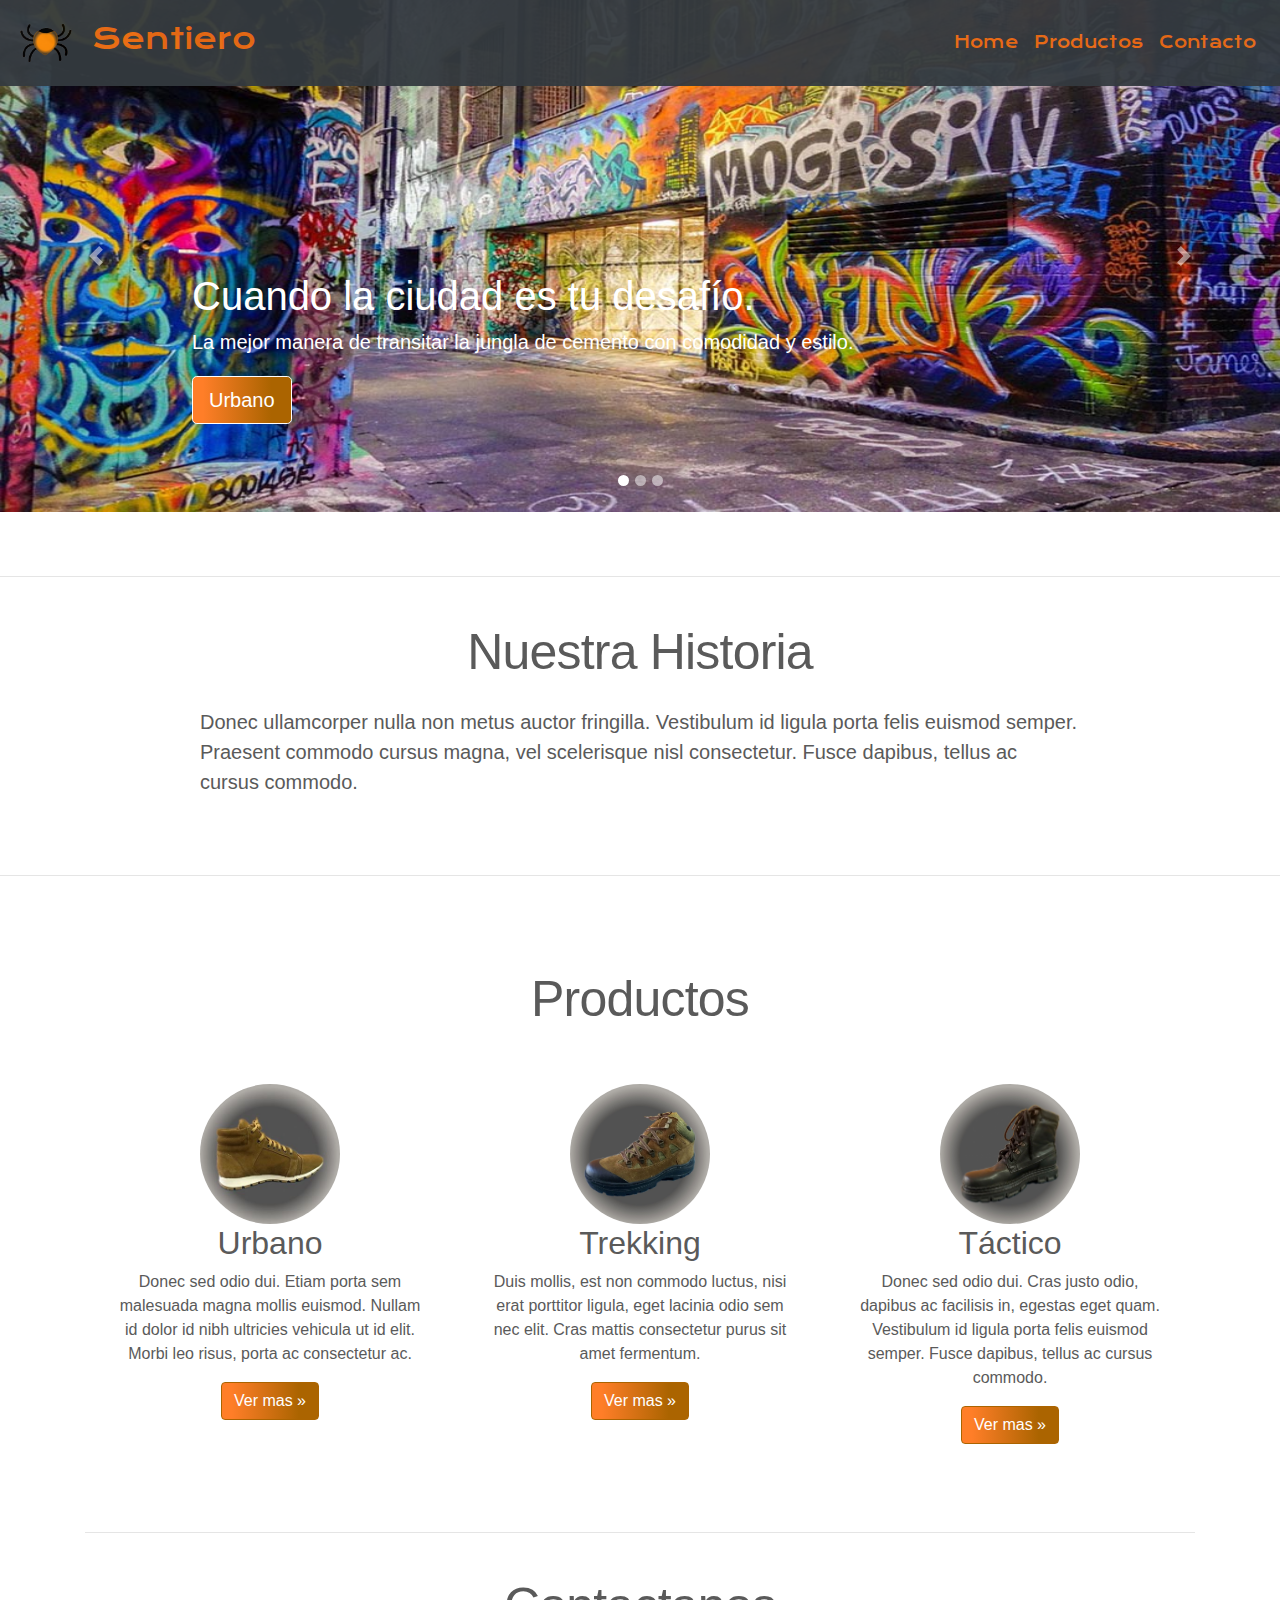
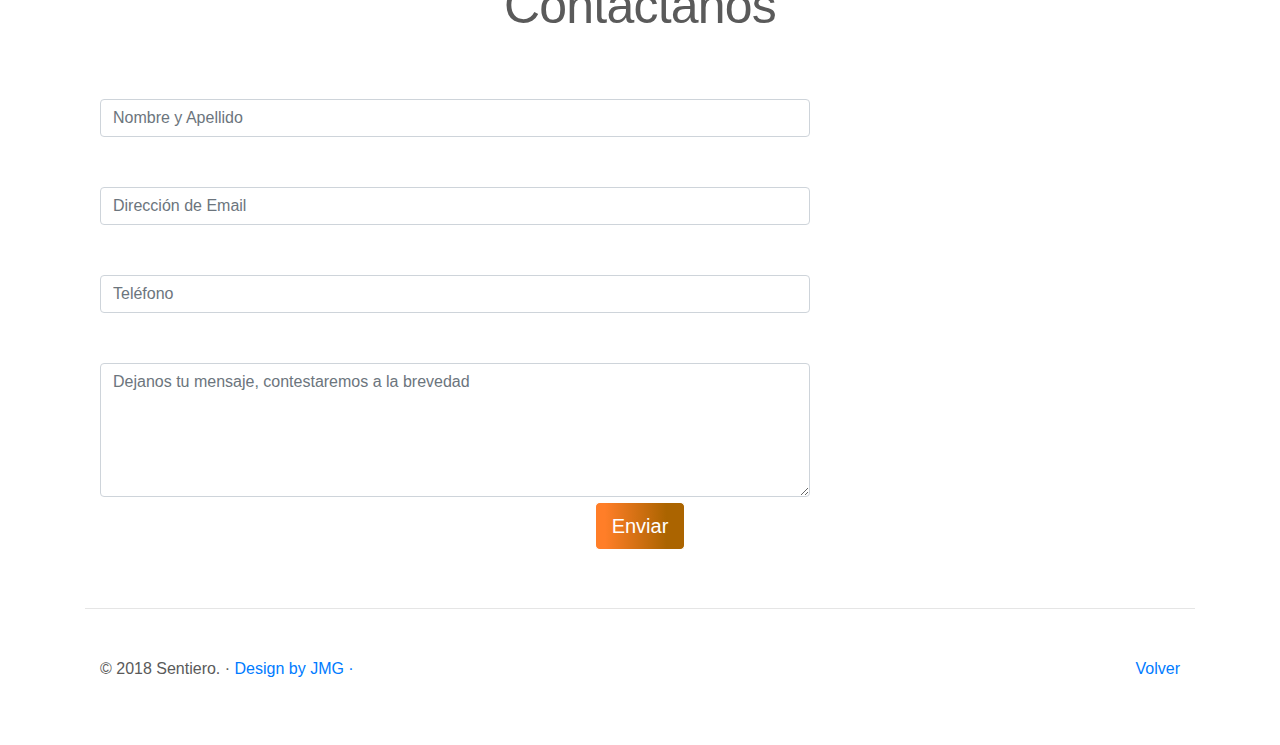
<file: index.html>
<!doctype html>
<html lang="en">
  <head>
    <meta charset="utf-8">
    <meta name="viewport" content="width=device-width, initial-scale=1, shrink-to-fit=no">
    

    <title>Sentiero</title>

    <!-- Bootstrap core CSS -->
    <link rel="stylesheet" href="https://maxcdn.bootstrapcdn.com/bootstrap/4.0.0/css/bootstrap.min.css" integrity="sha384-Gn5384xqQ1aoWXA+058RXPxPg6fy4IWvTNh0E263XmFcJlSAwiGgFAW/dAiS6JXm" crossorigin="anonymous">

    <!-- Custom styles for this template -->
    <link href="css/carousel.css" rel="stylesheet">
    <link rel="stylesheet" href="css/style.css">
    <link href="https://fonts.googleapis.com/css?family=Krona+One" rel="stylesheet">
    
  </head>
  <body>
    
    <header>
      <nav class="navbar navbar-expand-md navbar-dark fixed-top bg-dark">
        <a class="navbar-brand" href="#"><img src="imagenes/logo.png" alt=""></a>
        <h1>Sentiero</h1>
        <button class="navbar-toggler" type="button" data-toggle="collapse" data-target="#navbarCollapse" aria-controls="navbarCollapse" aria-expanded="false" aria-label="Toggle navigation">
          <span class="navbar-toggler-icon"></span>
        </button>
        <div class="collapse navbar-collapse" id="navbarCollapse">
          <ul class="navbar-nav mr-auto">
            <li class="nav-item active">
              <a class="nav-link" href="#">Home <span class="sr-only">(current)</span></a>
            </li>
            <li class="nav-item">
              <a class="nav-link" href="#urbano">Productos</a>
            </li>
            <li class="nav-item">
              <a class="nav-link" href="#contacto">Contacto</a>
            </li>
            <!--<li class="nav-item">
              <a class="nav-link disabled" href="#">Disabled</a>
            </li>-->
          </ul>
          <!--<form class="form-inline mt-2 mt-md-0">
            <input class="form-control mr-sm-2" type="text" placeholder="Search" aria-label="Search">
            <button class="btn btn-outline-success my-2 my-sm-0" type="submit">Search</button>
          </form>-->
        </div>
      </nav>
    </header>

    <main role="main">

      <div id="myCarousel" class="carousel slide" data-ride="carousel">
        
        <ol class="carousel-indicators">
          <li data-target="#myCarousel" data-slide-to="0" class="active"></li>
          <li data-target="#myCarousel" data-slide-to="1"></li>
          <li data-target="#myCarousel" data-slide-to="2"></li>
        </ol>
        <div class="carousel-inner">
          <div class="carousel-item active">
            <img class="first-slide" src="imagenes/ciudad.jpg" alt="First slide">
            <div class="container">
              <div class="carousel-caption text-left">
                <h1>Cuando la ciudad es tu desafío.</h1>
                <p>La mejor manera de transitar la jungla de cemento con comodidad y estilo.</p>
                <p><a class="btn btn-lg btn-primary" href="#productos" role="button">Urbano</a></p>
              </div>
            </div>
          </div>
          <div class="carousel-item">
            <img class="second-slide" src="imagenes/montanista2.jpg" alt="Second slide">
            <div class="container">
              <div class="carousel-caption">
                <h1>Hacé tu propio camino.</h1>
                <p>No importa dónde, no importa cómo. La aventura bien lo vale.</p>
                <p><a class="btn btn-lg btn-primary" href="#productos" role="button">Trekking</a></p>
              </div>
            </div>
          </div>
          <div class="carousel-item">
            <img class="third-slide" src="imagenes/zjungla.jpg" alt="Third slide">
            <div class="container">
              <div class="carousel-caption text-right">
                <h1>Sin límites.</h1>
                <p>Cuando parece imposible te das cuenta que siempre podes llegar un poco más lejos.</p>
                <p><a class="btn btn-lg btn-primary" href="#productos" role="button">Táctico</a></p>
              </div>
            </div>
          </div>
        </div>
        <a class="carousel-control-prev" href="#myCarousel" role="button" data-slide="prev">
          <span class="carousel-control-prev-icon" aria-hidden="true"></span>
          <span class="sr-only">Previous</span>
        </a>
        <a class="carousel-control-next" href="#myCarousel" role="button" data-slide="next">
          <span class="carousel-control-next-icon" aria-hidden="true"></span>
          <span class="sr-only">Next</span>
        </a>
      </div>

      <!-- START THE FEATURETTES -->

      <hr class="featurette-divider">

      <div class="row featurette">
        <div class="col-md-7">
          <h2 class="featurette-heading">Nuestra Historia</h2>
          <p class="lead">Donec ullamcorper nulla non metus auctor fringilla. Vestibulum id ligula porta felis euismod semper. Praesent commodo cursus magna, vel scelerisque nisl consectetur. Fusce dapibus, tellus ac cursus commodo.</p>
        </div>
        
      </div>

      <!--<hr class="featurette-divider">

      <div class="row featurette">
        <div class="col-md-7 order-md-2">
          <h2 class="featurette-heading">Oh yeah, it's that good. <span class="text-muted">See for yourself.</span></h2>
          <p class="lead">Donec ullamcorper nulla non metus auctor fringilla. Vestibulum id ligula porta felis euismod semper. Praesent commodo cursus magna, vel scelerisque nisl consectetur. Fusce dapibus, tellus ac cursus commodo.</p>
        </div>
        <div class="col-md-5 order-md-1">
          <img class="featurette-image img-fluid mx-auto" data-src="holder.js/500x500/auto" alt="Generic placeholder image">
        </div>
      </div>

      <hr class="featurette-divider">

      <div class="row featurette">
        <div class="col-md-7">
          <h2 class="featurette-heading">And lastly, this one. <span class="text-muted">Checkmate.</span></h2>
          <p class="lead">Donec ullamcorper nulla non metus auctor fringilla. Vestibulum id ligula porta felis euismod semper. Praesent commodo cursus magna, vel scelerisque nisl consectetur. Fusce dapibus, tellus ac cursus commodo.</p>
        </div>
        <div class="col-md-5">
          <img class="featurette-image img-fluid mx-auto" data-src="holder.js/500x500/auto" alt="Generic placeholder image">
        </div>
      </div>-->
      <div id="urbano">
      <hr class="featurette-divider"></div>

      <!-- /END THE FEATURETTES -->

    <!-- /.container -->

      <!-- Marketing messaging and featurettes
      ================================================== -->
      <!-- Wrap the rest of the page in another container to center all the content. -->

      <div class="container marketing">

        <!-- Three columns of text below the carousel -->
        <h2 id="productos">Productos</h2>
        <div class="row">
          
          <div class="col-lg-4">
            <img class="rounded-circle" src="imagenes/urbano.jpg" alt="Generic placeholder image" width="140" height="140">
            <h2>Urbano</h2>
            <p>Donec sed odio dui. Etiam porta sem malesuada magna mollis euismod. Nullam id dolor id nibh ultricies vehicula ut id elit. Morbi leo risus, porta ac consectetur ac.</p>
            <p><a class="btn btn-secondary" href="urbano.html" role="button">Ver mas &raquo;</a></p>
          </div><!-- /.col-lg-4 -->
          <div class="col-lg-4">
            <img class="rounded-circle" src="imagenes/trekking.jpg" alt="Generic placeholder image" width="140" height="140">
            <h2>Trekking</h2>
            <p>Duis mollis, est non commodo luctus, nisi erat porttitor ligula, eget lacinia odio sem nec elit. Cras mattis consectetur purus sit amet fermentum.</p>
            <p><a class="btn btn-secondary" href="trekking.html" role="button">Ver mas &raquo;</a></p>
          </div><!-- /.col-lg-4 -->
          <div class="col-lg-4">
            <img class="rounded-circle" src="imagenes/tactico.jpg" alt="Generic placeholder image" width="140" height="140">
            <h2>Táctico</h2>
            <p>Donec sed odio dui. Cras justo odio, dapibus ac facilisis in, egestas eget quam. Vestibulum id ligula porta felis euismod semper. Fusce dapibus, tellus ac cursus commodo.</p>
            <p><a class="btn btn-secondary" href="tactico.html" role="button">Ver mas &raquo;</a></p>
          </div><!-- /.col-lg-4 -->
        </div><!-- /.row -->
        <div id="contacto"> </div>
        
        <hr class="featurette-divider">
        
        <form class="form-horizontal" method="post">
          <fieldset>
              <legend class="text-center header">Contactanos</legend>

              <div class="form-group">
                  <span class="col-md-1 col-md-offset-2 text-center"><i class="fa fa-user bigicon"></i></span>
                  <div class="col-md-8">
                      <input id="fname" name="name" type="text" placeholder="Nombre y Apellido" class="form-control">
                  </div>
              </div>
              

              <div class="form-group">
                  <span class="col-md-1 col-md-offset-2 text-center"><i class="fa fa-envelope-o bigicon"></i></span>
                  <div class="col-md-8">
                      <input id="email" name="email" type="text" placeholder="Dirección de Email" class="form-control">
                  </div>
              </div>

              <div class="form-group">
                  <span class="col-md-1 col-md-offset-2 text-center"><i class="fa fa-phone-square bigicon"></i></span>
                  <div class="col-md-8">
                      <input id="phone" name="phone" type="text" placeholder="Teléfono" class="form-control">
                  </div>
              </div>

              <div class="form-group">
                  <span class="col-md-1 col-md-offset-2 text-center"><i class="fa fa-pencil-square-o bigicon"></i></span>
                  <div class="col-md-8">
                      <textarea class="form-control" id="message" name="message" placeholder="Dejanos tu mensaje, contestaremos a la brevedad" rows="5"></textarea>
                  </div>
              </div>

              <div class="form-group">
                  <div class="col-md-12 text-center">
                      <button type="submit" class="btn btn-primary btn-lg">Enviar</button>
                  </div>
              </div>
          </fieldset>
      </form>

      <hr class="featurette-divider">  


      <!-- FOOTER -->
      <footer class="container">
        <p class="float-right"><a href="#">Volver</a></p>
        <p>&copy; 2018 Sentiero. &middot; <a href="#">Design by JMG &middot;</a></p>
      </footer>
    </main>

    <!-- Bootstrap core JavaScript
    ================================================== -->
    <!-- Placed at the end of the document so the pages load faster -->
    <script src="https://code.jquery.com/jquery-3.2.1.slim.min.js" integrity="sha384-KJ3o2DKtIkvYIK3UENzmM7KCkRr/rE9/Qpg6aAZGJwFDMVNA/GpGFF93hXpG5KkN" crossorigin="anonymous"></script>
<script src="https://cdnjs.cloudflare.com/ajax/libs/popper.js/1.12.9/umd/popper.min.js" integrity="sha384-ApNbgh9B+Y1QKtv3Rn7W3mgPxhU9K/ScQsAP7hUibX39j7fakFPskvXusvfa0b4Q" crossorigin="anonymous"></script>
<script src="https://maxcdn.bootstrapcdn.com/bootstrap/4.0.0/js/bootstrap.min.js" integrity="sha384-JZR6Spejh4U02d8jOt6vLEHfe/JQGiRRSQQxSfFWpi1MquVdAyjUar5+76PVCmYl" crossorigin="anonymous"></script>
<script src="index.js"></script>
  </body>
</html>
</file>
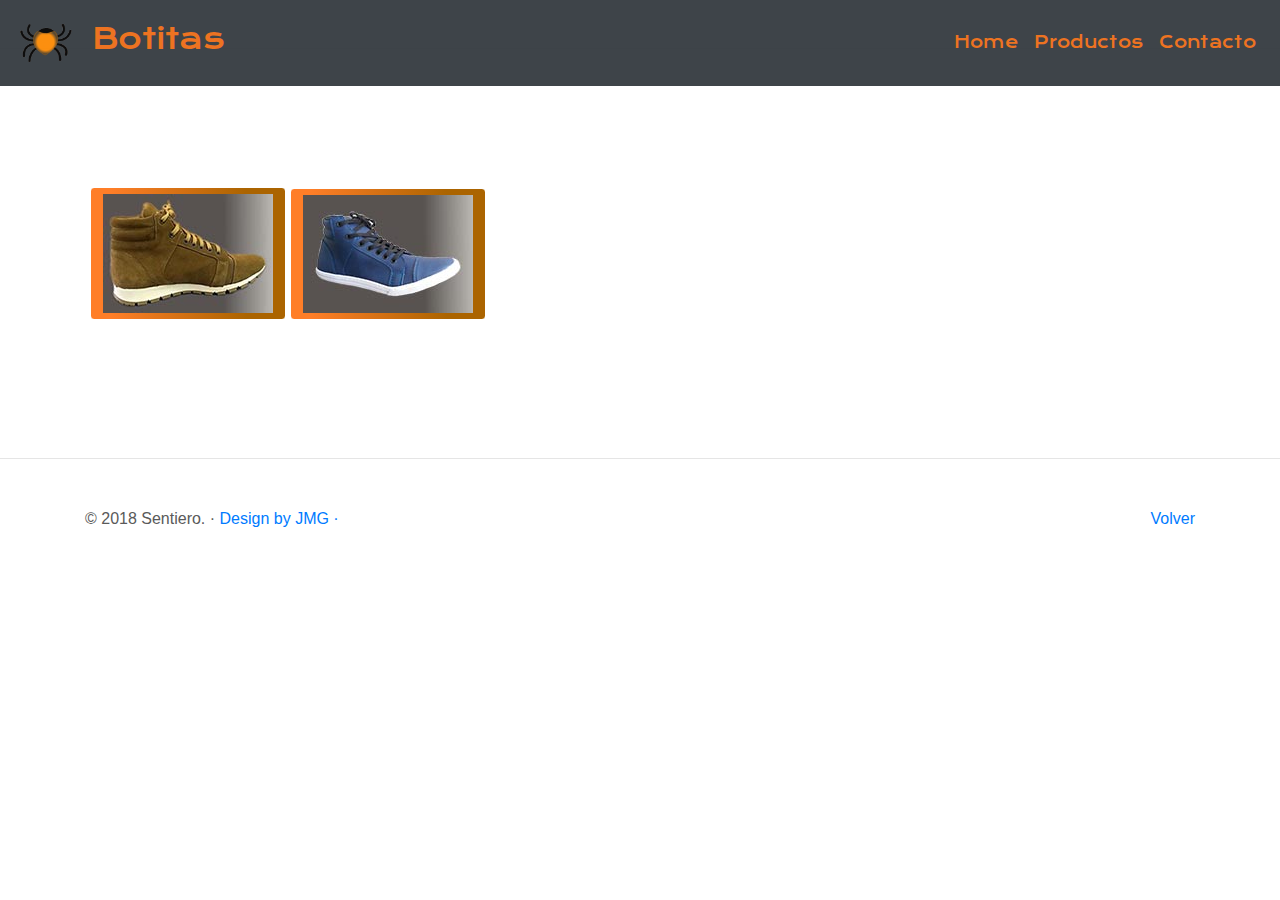
<file: botitas.html>
<!doctype html>
<html lang="en">
  <head>
    <meta charset="utf-8">
    <meta name="viewport" content="width=device-width, initial-scale=1, shrink-to-fit=no">
    

    <title>Sentiero-Urbano-Botitas</title>

    <!-- Bootstrap core CSS -->
    <link rel="stylesheet" href="https://maxcdn.bootstrapcdn.com/bootstrap/4.0.0/css/bootstrap.min.css" integrity="sha384-Gn5384xqQ1aoWXA+058RXPxPg6fy4IWvTNh0E263XmFcJlSAwiGgFAW/dAiS6JXm" crossorigin="anonymous">

    <!-- Custom styles for this template -->
    <link href="css/carousel.css" rel="stylesheet">
    <link rel="stylesheet" href="css/style.css">
    <link href="https://fonts.googleapis.com/css?family=Krona+One" rel="stylesheet">
    
  </head>
  <body>
    
    <header>
      <nav class="navbar navbar-expand-md navbar-dark fixed-top bg-dark">
        <a class="navbar-brand" href="index.html"><img src="imagenes/logo.png" alt=""></a>
        <h1>Botitas</h1>
        <button class="navbar-toggler" type="button" data-toggle="collapse" data-target="#navbarCollapse" aria-controls="navbarCollapse" aria-expanded="false" aria-label="Toggle navigation">
          <span class="navbar-toggler-icon"></span>
        </button>
        <div class="collapse navbar-collapse" id="navbarCollapse">
          <ul class="navbar-nav mr-auto">
            <li class="nav-item active">
              <a class="nav-link" href="index.html">Home <span class="sr-only">(current)</span></a>
            </li>
            <li class="nav-item">
              <a class="nav-link" href="index.html#productos">Productos</a>
            </li>
            <li class="nav-item">
              <a class="nav-link" href="index.html#contacto">Contacto</a>
            </li>
            <!--<li class="nav-item">
              <a class="nav-link disabled" href="#">Disabled</a>
            </li>-->
          </ul>
          <!--<form class="form-inline mt-2 mt-md-0">
            <input class="form-control mr-sm-2" type="text" placeholder="Search" aria-label="Search">
            <button class="btn btn-outline-success my-2 my-sm-0" type="submit">Search</button>
          </form>-->
        </div>
      </nav>
    </header>

    <main role="main">

    

      <!-- START THE FEATURETTES -->

      <hr class="featurette-divider">

      

      <!--<hr class="featurette-divider">

      <div class="row featurette">
        <div class="col-md-7 order-md-2">
          <h2 class="featurette-heading">Oh yeah, it's that good. <span class="text-muted">See for yourself.</span></h2>
          <p class="lead">Donec ullamcorper nulla non metus auctor fringilla. Vestibulum id ligula porta felis euismod semper. Praesent commodo cursus magna, vel scelerisque nisl consectetur. Fusce dapibus, tellus ac cursus commodo.</p>
        </div>
        <div class="col-md-5 order-md-1">
          <img class="featurette-image img-fluid mx-auto" data-src="holder.js/500x500/auto" alt="Generic placeholder image">
        </div>
      </div>

      <hr class="featurette-divider">

      <div class="row featurette">
        <div class="col-md-7">
          <h2 class="featurette-heading">And lastly, this one. <span class="text-muted">Checkmate.</span></h2>
          <p class="lead">Donec ullamcorper nulla non metus auctor fringilla. Vestibulum id ligula porta felis euismod semper. Praesent commodo cursus magna, vel scelerisque nisl consectetur. Fusce dapibus, tellus ac cursus commodo.</p>
        </div>
        <div class="col-md-5">
          <img class="featurette-image img-fluid mx-auto" data-src="holder.js/500x500/auto" alt="Generic placeholder image">
        </div>
      </div>-->
      

      <!-- /END THE FEATURETTES -->

    <!-- /.container -->

      <!-- Marketing messaging and featurettes
      ================================================== -->
      <!-- Wrap the rest of the page in another container to center all the content. -->

      
      <div class="grid"> 
        <button type="button" class="btn btn-primary" data-toggle="modal" data-target="#1ModalCenter">
            <img src="imagenes/thumbbota1.jpg" alt=""/>
          </button></a>
        <button type="button" class="btn btn-primary" data-toggle="modal" data-target="#2ModalCenter">
            <img src="imagenes/thumbbota2.jpg" alt=""/>
          </button>
        
                    
    </div>
    <div class="modal fade" id="1ModalCenter" tabindex="-1" role="dialog" aria-labelledby="exampleModalCenterTitle" aria-hidden="true">
        <div class="modal-dialog modal-dialog-centered" role="document">
          <div class="modal-content">
            <div class="modal-header">
                    <h5 class="modal-title" id="exampleModalLabel">Modelo: Bota Charles Pipern</h5>
              
              <button type="button" class="close" data-dismiss="modal" aria-label="Close">
                <span aria-hidden="true">&times;</span>
              </button>
            </div>
            <div class="modal-body">
             <img class="foto-galeria" src="imagenes/athumbbota1.jpg" alt="">
            </div>
            <div class="modal-footer"><p>Este es el comentario de la bota</p></div>
          </div>
        </div>
      </div>
      <div class="modal fade" id="2ModalCenter" tabindex="-1" role="dialog" aria-labelledby="exampleModalCenterTitle" aria-hidden="true">
        <div class="modal-dialog modal-dialog-centered" role="document">
          <div class="modal-content">
            <div class="modal-header">
                    <h5 class="modal-title" id="exampleModalLabel">Modelo: Bota Kiricocho</h5>
              <button type="button" class="close" data-dismiss="modal" aria-label="Close">
                <span aria-hidden="true">&times;</span>
              </button>
            </div>
            <div class="modal-body">
             <img class="foto-galeria" src="imagenes/athumbbota2.jpg" alt="">
            </div>
            <div class="modal-footer"><p>Este es el comentario de la bota</p></div>
          </div>
        </div>
      </div>
                                           
    


      <hr class="featurette-divider">
      <!-- FOOTER -->
      <footer class="container">
        <p class="float-right"><a href="#">Volver</a></p>
        <p>&copy; 2018 Sentiero. &middot; <a href="#">Design by JMG &middot;</a></p>
      </footer>
    </main>

    <!-- Bootstrap core JavaScript
    ================================================== -->
    <!-- Placed at the end of the document so the pages load faster -->
    <script src="https://code.jquery.com/jquery-3.2.1.slim.min.js" integrity="sha384-KJ3o2DKtIkvYIK3UENzmM7KCkRr/rE9/Qpg6aAZGJwFDMVNA/GpGFF93hXpG5KkN" crossorigin="anonymous"></script>
<script src="https://cdnjs.cloudflare.com/ajax/libs/popper.js/1.12.9/umd/popper.min.js" integrity="sha384-ApNbgh9B+Y1QKtv3Rn7W3mgPxhU9K/ScQsAP7hUibX39j7fakFPskvXusvfa0b4Q" crossorigin="anonymous"></script>
<script src="https://maxcdn.bootstrapcdn.com/bootstrap/4.0.0/js/bootstrap.min.js" integrity="sha384-JZR6Spejh4U02d8jOt6vLEHfe/JQGiRRSQQxSfFWpi1MquVdAyjUar5+76PVCmYl" crossorigin="anonymous"></script>
<script src="index.js"></script>
  </body>
</html>
</file>
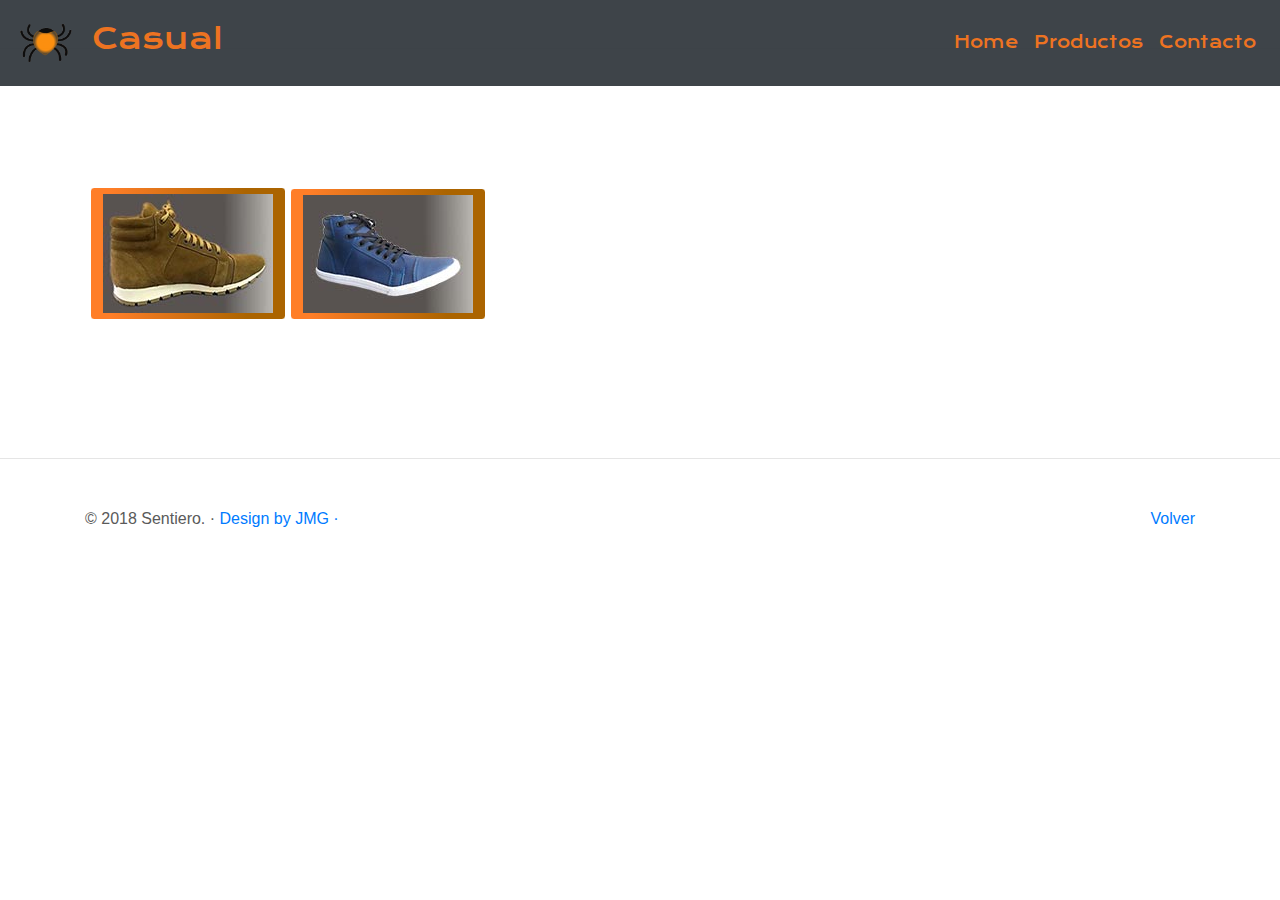
<file: casual.html>
<!doctype html>
<html lang="en">
  <head>
    <meta charset="utf-8">
    <meta name="viewport" content="width=device-width, initial-scale=1, shrink-to-fit=no">
    

    <title>Sentiero-Urbano-Casual</title>

    <!-- Bootstrap core CSS -->
    <link rel="stylesheet" href="https://maxcdn.bootstrapcdn.com/bootstrap/4.0.0/css/bootstrap.min.css" integrity="sha384-Gn5384xqQ1aoWXA+058RXPxPg6fy4IWvTNh0E263XmFcJlSAwiGgFAW/dAiS6JXm" crossorigin="anonymous">

    <!-- Custom styles for this template -->
    <link href="css/carousel.css" rel="stylesheet">
    <link rel="stylesheet" href="css/style.css">
    <link href="https://fonts.googleapis.com/css?family=Krona+One" rel="stylesheet">
    
  </head>
  <body>
    
    <header>
      <nav class="navbar navbar-expand-md navbar-dark fixed-top bg-dark">
        <a class="navbar-brand" href="index.html"><img src="imagenes/logo.png" alt=""></a>
        <h1>Casual</h1>
        <button class="navbar-toggler" type="button" data-toggle="collapse" data-target="#navbarCollapse" aria-controls="navbarCollapse" aria-expanded="false" aria-label="Toggle navigation">
          <span class="navbar-toggler-icon"></span>
        </button>
        <div class="collapse navbar-collapse" id="navbarCollapse">
          <ul class="navbar-nav mr-auto">
            <li class="nav-item active">
              <a class="nav-link" href="index.html">Home <span class="sr-only">(current)</span></a>
            </li>
            <li class="nav-item">
              <a class="nav-link" href="index.html#productos">Productos</a>
            </li>
            <li class="nav-item">
              <a class="nav-link" href="index.html#contacto">Contacto</a>
            </li>
            <!--<li class="nav-item">
              <a class="nav-link disabled" href="#">Disabled</a>
            </li>-->
          </ul>
          <!--<form class="form-inline mt-2 mt-md-0">
            <input class="form-control mr-sm-2" type="text" placeholder="Search" aria-label="Search">
            <button class="btn btn-outline-success my-2 my-sm-0" type="submit">Search</button>
          </form>-->
        </div>
      </nav>
    </header>

    <main role="main">

    

      <!-- START THE FEATURETTES -->

      <hr class="featurette-divider">

      

      <!--<hr class="featurette-divider">

      <div class="row featurette">
        <div class="col-md-7 order-md-2">
          <h2 class="featurette-heading">Oh yeah, it's that good. <span class="text-muted">See for yourself.</span></h2>
          <p class="lead">Donec ullamcorper nulla non metus auctor fringilla. Vestibulum id ligula porta felis euismod semper. Praesent commodo cursus magna, vel scelerisque nisl consectetur. Fusce dapibus, tellus ac cursus commodo.</p>
        </div>
        <div class="col-md-5 order-md-1">
          <img class="featurette-image img-fluid mx-auto" data-src="holder.js/500x500/auto" alt="Generic placeholder image">
        </div>
      </div>

      <hr class="featurette-divider">

      <div class="row featurette">
        <div class="col-md-7">
          <h2 class="featurette-heading">And lastly, this one. <span class="text-muted">Checkmate.</span></h2>
          <p class="lead">Donec ullamcorper nulla non metus auctor fringilla. Vestibulum id ligula porta felis euismod semper. Praesent commodo cursus magna, vel scelerisque nisl consectetur. Fusce dapibus, tellus ac cursus commodo.</p>
        </div>
        <div class="col-md-5">
          <img class="featurette-image img-fluid mx-auto" data-src="holder.js/500x500/auto" alt="Generic placeholder image">
        </div>
      </div>-->
      

      <!-- /END THE FEATURETTES -->

    <!-- /.container -->

      <!-- Marketing messaging and featurettes
      ================================================== -->
      <!-- Wrap the rest of the page in another container to center all the content. -->

      
      <div class="grid"> 
        <button type="button" class="btn btn-primary" data-toggle="modal" data-target="#1ModalCenter">
            <img src="imagenes/thumbbota1.jpg" alt=""/>
          </button></a>
        <button type="button" class="btn btn-primary" data-toggle="modal" data-target="#2ModalCenter">
            <img src="imagenes/thumbbota2.jpg" alt=""/>
          </button>
        
                    
    </div>
    <div class="modal fade" id="1ModalCenter" tabindex="-1" role="dialog" aria-labelledby="exampleModalCenterTitle" aria-hidden="true">
        <div class="modal-dialog modal-dialog-centered" role="document">
          <div class="modal-content">
            <div class="modal-header">
                    <h5 class="modal-title" id="exampleModalLabel">Modelo: Bota Charles Pipern</h5>
              
              <button type="button" class="close" data-dismiss="modal" aria-label="Close">
                <span aria-hidden="true">&times;</span>
              </button>
            </div>
            <div class="modal-body">
             <img class="foto-galeria" src="imagenes/athumbbota1.jpg" alt="">
            </div>
            
          </div>
        </div>
      </div>
      <div class="modal fade" id="2ModalCenter" tabindex="-1" role="dialog" aria-labelledby="exampleModalCenterTitle" aria-hidden="true">
        <div class="modal-dialog modal-dialog-centered" role="document">
          <div class="modal-content">
            <div class="modal-header">
                    <h5 class="modal-title" id="exampleModalLabel">Modelo: Bota Kiricocho</h5>
              <button type="button" class="close" data-dismiss="modal" aria-label="Close">
                <span aria-hidden="true">&times;</span>
              </button>
            </div>
            <div class="modal-body">
             <img class="foto-galeria" src="imagenes/athumbbota2.jpg" alt="">
            </div>
            
          </div>
        </div>
      </div>
                                           
    


      <hr class="featurette-divider">
      <!-- FOOTER -->
      <footer class="container">
        <p class="float-right"><a href="#">Volver</a></p>
        <p>&copy; 2018 Sentiero. &middot; <a href="#">Design by JMG &middot;</a></p>
      </footer>
    </main>

    <!-- Bootstrap core JavaScript
    ================================================== -->
    <!-- Placed at the end of the document so the pages load faster -->
    <script src="https://code.jquery.com/jquery-3.2.1.slim.min.js" integrity="sha384-KJ3o2DKtIkvYIK3UENzmM7KCkRr/rE9/Qpg6aAZGJwFDMVNA/GpGFF93hXpG5KkN" crossorigin="anonymous"></script>
<script src="https://cdnjs.cloudflare.com/ajax/libs/popper.js/1.12.9/umd/popper.min.js" integrity="sha384-ApNbgh9B+Y1QKtv3Rn7W3mgPxhU9K/ScQsAP7hUibX39j7fakFPskvXusvfa0b4Q" crossorigin="anonymous"></script>
<script src="https://maxcdn.bootstrapcdn.com/bootstrap/4.0.0/js/bootstrap.min.js" integrity="sha384-JZR6Spejh4U02d8jOt6vLEHfe/JQGiRRSQQxSfFWpi1MquVdAyjUar5+76PVCmYl" crossorigin="anonymous"></script>
<script src="index.js"></script>
  </body>
</html>
</file>
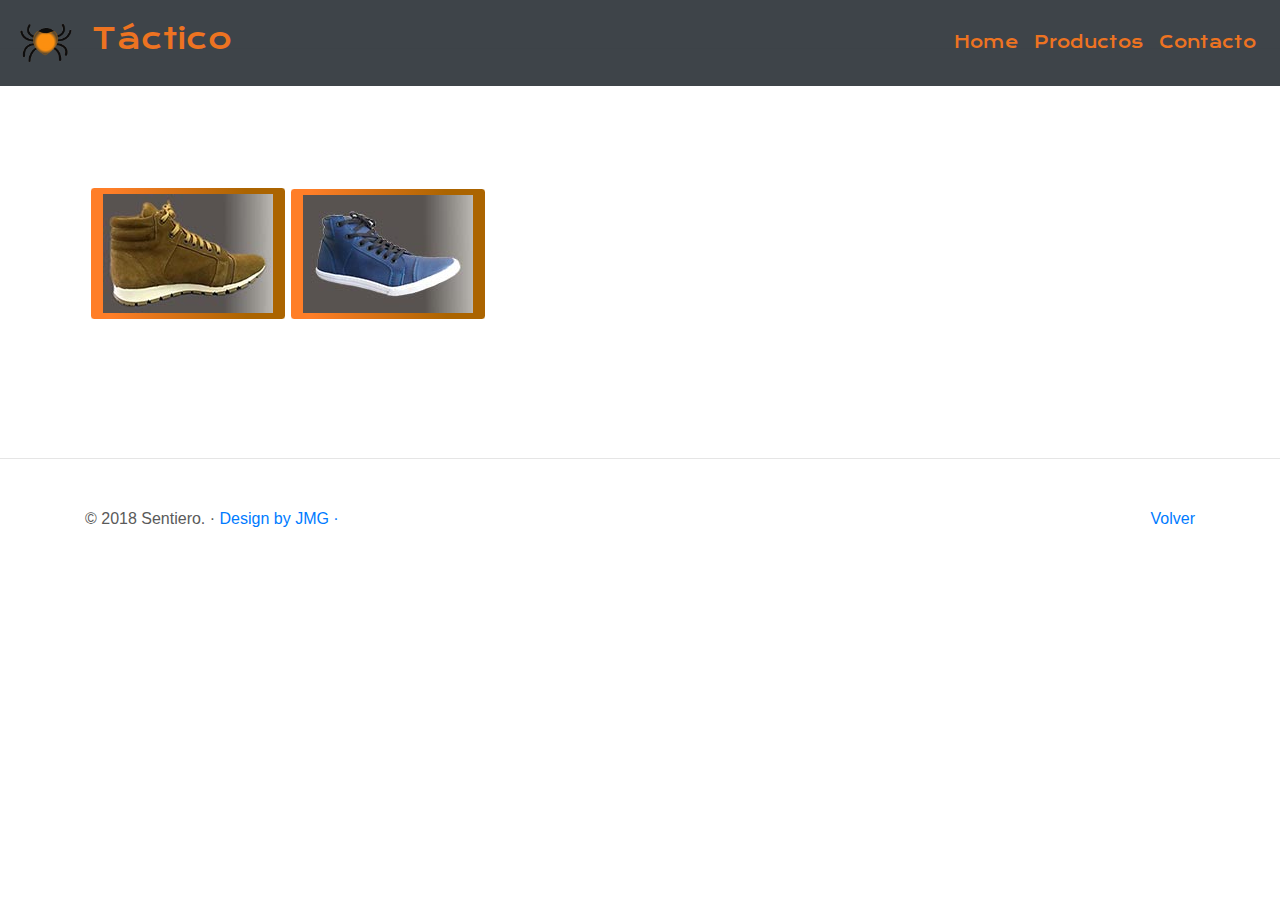
<file: tactico.html>
<!doctype html>
<html lang="en">
  <head>
    <meta charset="utf-8">
    <meta name="viewport" content="width=device-width, initial-scale=1, shrink-to-fit=no">
    

    <title>Sentiero-Táctico</title>

    <!-- Bootstrap core CSS -->
    <link rel="stylesheet" href="https://maxcdn.bootstrapcdn.com/bootstrap/4.0.0/css/bootstrap.min.css" integrity="sha384-Gn5384xqQ1aoWXA+058RXPxPg6fy4IWvTNh0E263XmFcJlSAwiGgFAW/dAiS6JXm" crossorigin="anonymous">

    <!-- Custom styles for this template -->
    <link href="css/carousel.css" rel="stylesheet">
    <link rel="stylesheet" href="css/style.css">
    <link href="https://fonts.googleapis.com/css?family=Krona+One" rel="stylesheet">
    
  </head>
  <body>
    
    <header>
      <nav class="navbar navbar-expand-md navbar-dark fixed-top bg-dark">
        <a class="navbar-brand" href="index.html"><img src="imagenes/logo.png" alt=""></a>
        <h1>Táctico</h1>
        <button class="navbar-toggler" type="button" data-toggle="collapse" data-target="#navbarCollapse" aria-controls="navbarCollapse" aria-expanded="false" aria-label="Toggle navigation">
          <span class="navbar-toggler-icon"></span>
        </button>
        <div class="collapse navbar-collapse" id="navbarCollapse">
          <ul class="navbar-nav mr-auto">
            <li class="nav-item active">
              <a class="nav-link" href="index.html">Home <span class="sr-only">(current)</span></a>
            </li>
            <li class="nav-item">
              <a class="nav-link" href="index.html#productos">Productos</a>
            </li>
            <li class="nav-item">
              <a class="nav-link" href="index.html#contacto">Contacto</a>
            </li>
            <!--<li class="nav-item">
              <a class="nav-link disabled" href="#">Disabled</a>
            </li>-->
          </ul>
          <!--<form class="form-inline mt-2 mt-md-0">
            <input class="form-control mr-sm-2" type="text" placeholder="Search" aria-label="Search">
            <button class="btn btn-outline-success my-2 my-sm-0" type="submit">Search</button>
          </form>-->
        </div>
      </nav>
    </header>

    <main role="main">

    

      <!-- START THE FEATURETTES -->

      <hr class="featurette-divider">

      

      <!--<hr class="featurette-divider">

      <div class="row featurette">
        <div class="col-md-7 order-md-2">
          <h2 class="featurette-heading">Oh yeah, it's that good. <span class="text-muted">See for yourself.</span></h2>
          <p class="lead">Donec ullamcorper nulla non metus auctor fringilla. Vestibulum id ligula porta felis euismod semper. Praesent commodo cursus magna, vel scelerisque nisl consectetur. Fusce dapibus, tellus ac cursus commodo.</p>
        </div>
        <div class="col-md-5 order-md-1">
          <img class="featurette-image img-fluid mx-auto" data-src="holder.js/500x500/auto" alt="Generic placeholder image">
        </div>
      </div>

      <hr class="featurette-divider">

      <div class="row featurette">
        <div class="col-md-7">
          <h2 class="featurette-heading">And lastly, this one. <span class="text-muted">Checkmate.</span></h2>
          <p class="lead">Donec ullamcorper nulla non metus auctor fringilla. Vestibulum id ligula porta felis euismod semper. Praesent commodo cursus magna, vel scelerisque nisl consectetur. Fusce dapibus, tellus ac cursus commodo.</p>
        </div>
        <div class="col-md-5">
          <img class="featurette-image img-fluid mx-auto" data-src="holder.js/500x500/auto" alt="Generic placeholder image">
        </div>
      </div>-->
      

      <!-- /END THE FEATURETTES -->

    <!-- /.container -->

      <!-- Marketing messaging and featurettes
      ================================================== -->
      <!-- Wrap the rest of the page in another container to center all the content. -->

      
      <div class="grid"> 
        <button type="button" class="btn btn-primary" data-toggle="modal" data-target="#1ModalCenter">
            <img src="imagenes/thumbbota1.jpg" alt=""/>
          </button></a>
        <button type="button" class="btn btn-primary" data-toggle="modal" data-target="#2ModalCenter">
            <img src="imagenes/thumbbota2.jpg" alt=""/>
          </button>
        
                    
    </div>
    <div class="modal fade" id="1ModalCenter" tabindex="-1" role="dialog" aria-labelledby="exampleModalCenterTitle" aria-hidden="true">
        <div class="modal-dialog modal-dialog-centered" role="document">
          <div class="modal-content">
            <div class="modal-header">
                    <h5 class="modal-title" id="exampleModalLabel">Modelo: Bota Charles Pipern</h5>
              
              <button type="button" class="close" data-dismiss="modal" aria-label="Close">
                <span aria-hidden="true">&times;</span>
              </button>
            </div>
            <div class="modal-body">
             <img class="foto-galeria" src="imagenes/athumbbota1.jpg" alt="">
            </div>
            
          </div>
        </div>
      </div>
      <div class="modal fade" id="2ModalCenter" tabindex="-1" role="dialog" aria-labelledby="exampleModalCenterTitle" aria-hidden="true">
        <div class="modal-dialog modal-dialog-centered" role="document">
          <div class="modal-content">
            <div class="modal-header">
                    <h5 class="modal-title" id="exampleModalLabel">Modelo: Bota Kiricocho</h5>
              <button type="button" class="close" data-dismiss="modal" aria-label="Close">
                <span aria-hidden="true">&times;</span>
              </button>
            </div>
            <div class="modal-body">
             <img class="foto-galeria" src="imagenes/athumbbota2.jpg" alt="">
            </div>
            
          </div>
        </div>
      </div>
                                           
    


      <hr class="featurette-divider">
      <!-- FOOTER -->
      <footer class="container">
        <p class="float-right"><a href="#">Volver</a></p>
        <p>&copy; 2018 Sentiero. &middot; <a href="#">Design by JMG &middot;</a></p>
      </footer>
    </main>

    <!-- Bootstrap core JavaScript
    ================================================== -->
    <!-- Placed at the end of the document so the pages load faster -->
    <script src="https://code.jquery.com/jquery-3.2.1.slim.min.js" integrity="sha384-KJ3o2DKtIkvYIK3UENzmM7KCkRr/rE9/Qpg6aAZGJwFDMVNA/GpGFF93hXpG5KkN" crossorigin="anonymous"></script>
<script src="https://cdnjs.cloudflare.com/ajax/libs/popper.js/1.12.9/umd/popper.min.js" integrity="sha384-ApNbgh9B+Y1QKtv3Rn7W3mgPxhU9K/ScQsAP7hUibX39j7fakFPskvXusvfa0b4Q" crossorigin="anonymous"></script>
<script src="https://maxcdn.bootstrapcdn.com/bootstrap/4.0.0/js/bootstrap.min.js" integrity="sha384-JZR6Spejh4U02d8jOt6vLEHfe/JQGiRRSQQxSfFWpi1MquVdAyjUar5+76PVCmYl" crossorigin="anonymous"></script>
<script src="index.js"></script>
  </body>
</html>
</file>
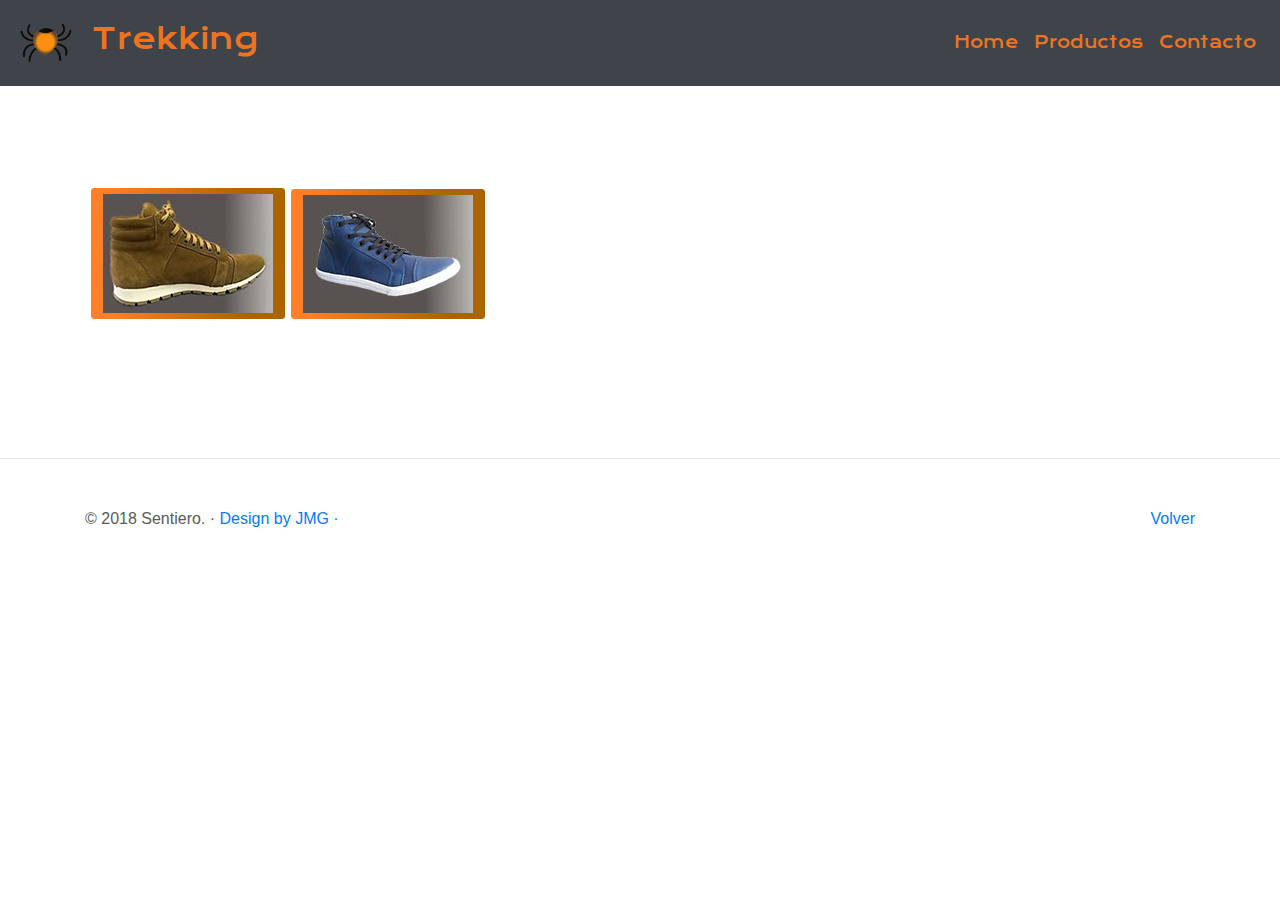
<file: trekking.html>
<!doctype html>
<html lang="en">
  <head>
    <meta charset="utf-8">
    <meta name="viewport" content="width=device-width, initial-scale=1, shrink-to-fit=no">
    

    <title>Sentiero-Trekking</title>

    <!-- Bootstrap core CSS -->
    <link rel="stylesheet" href="https://maxcdn.bootstrapcdn.com/bootstrap/4.0.0/css/bootstrap.min.css" integrity="sha384-Gn5384xqQ1aoWXA+058RXPxPg6fy4IWvTNh0E263XmFcJlSAwiGgFAW/dAiS6JXm" crossorigin="anonymous">

    <!-- Custom styles for this template -->
    <link href="css/carousel.css" rel="stylesheet">
    <link rel="stylesheet" href="css/style.css">
    <link href="https://fonts.googleapis.com/css?family=Krona+One" rel="stylesheet">
    
  </head>
  <body>
    
    <header>
      <nav class="navbar navbar-expand-md navbar-dark fixed-top bg-dark">
        <a class="navbar-brand" href="index.html"><img src="imagenes/logo.png" alt=""></a>
        <h1>Trekking</h1>
        <button class="navbar-toggler" type="button" data-toggle="collapse" data-target="#navbarCollapse" aria-controls="navbarCollapse" aria-expanded="false" aria-label="Toggle navigation">
          <span class="navbar-toggler-icon"></span>
        </button>
        <div class="collapse navbar-collapse" id="navbarCollapse">
          <ul class="navbar-nav mr-auto">
            <li class="nav-item active">
              <a class="nav-link" href="index.html">Home <span class="sr-only">(current)</span></a>
            </li>
            <li class="nav-item">
              <a class="nav-link" href="index.html#productos">Productos</a>
            </li>
            <li class="nav-item">
              <a class="nav-link" href="index.html#contacto">Contacto</a>
            </li>
            <!--<li class="nav-item">
              <a class="nav-link disabled" href="#">Disabled</a>
            </li>-->
          </ul>
          <!--<form class="form-inline mt-2 mt-md-0">
            <input class="form-control mr-sm-2" type="text" placeholder="Search" aria-label="Search">
            <button class="btn btn-outline-success my-2 my-sm-0" type="submit">Search</button>
          </form>-->
        </div>
      </nav>
    </header>

    <main role="main">

    

      <!-- START THE FEATURETTES -->

      <hr class="featurette-divider">

      

      <!--<hr class="featurette-divider">

      <div class="row featurette">
        <div class="col-md-7 order-md-2">
          <h2 class="featurette-heading">Oh yeah, it's that good. <span class="text-muted">See for yourself.</span></h2>
          <p class="lead">Donec ullamcorper nulla non metus auctor fringilla. Vestibulum id ligula porta felis euismod semper. Praesent commodo cursus magna, vel scelerisque nisl consectetur. Fusce dapibus, tellus ac cursus commodo.</p>
        </div>
        <div class="col-md-5 order-md-1">
          <img class="featurette-image img-fluid mx-auto" data-src="holder.js/500x500/auto" alt="Generic placeholder image">
        </div>
      </div>

      <hr class="featurette-divider">

      <div class="row featurette">
        <div class="col-md-7">
          <h2 class="featurette-heading">And lastly, this one. <span class="text-muted">Checkmate.</span></h2>
          <p class="lead">Donec ullamcorper nulla non metus auctor fringilla. Vestibulum id ligula porta felis euismod semper. Praesent commodo cursus magna, vel scelerisque nisl consectetur. Fusce dapibus, tellus ac cursus commodo.</p>
        </div>
        <div class="col-md-5">
          <img class="featurette-image img-fluid mx-auto" data-src="holder.js/500x500/auto" alt="Generic placeholder image">
        </div>
      </div>-->
      

      <!-- /END THE FEATURETTES -->

    <!-- /.container -->

      <!-- Marketing messaging and featurettes
      ================================================== -->
      <!-- Wrap the rest of the page in another container to center all the content. -->

      
      <div class="grid"> 
        <button type="button" class="btn btn-primary" data-toggle="modal" data-target="#1ModalCenter">
            <img src="imagenes/thumbbota1.jpg" alt=""/>
          </button></a>
        <button type="button" class="btn btn-primary" data-toggle="modal" data-target="#2ModalCenter">
            <img src="imagenes/thumbbota2.jpg" alt=""/>
          </button>
        
                    
    </div>
    <div class="modal fade" id="1ModalCenter" tabindex="-1" role="dialog" aria-labelledby="exampleModalCenterTitle" aria-hidden="true">
        <div class="modal-dialog modal-dialog-centered" role="document">
          <div class="modal-content">
            <div class="modal-header">
                    <h5 class="modal-title" id="exampleModalLabel">Modelo: Bota Charles Pipern</h5>
              
              <button type="button" class="close" data-dismiss="modal" aria-label="Close">
                <span aria-hidden="true">&times;</span>
              </button>
            </div>
            <div class="modal-body">
             <img class="foto-galeria" src="imagenes/athumbbota1.jpg" alt="">
            </div>
            
          </div>
        </div>
      </div>
      <div class="modal fade" id="2ModalCenter" tabindex="-1" role="dialog" aria-labelledby="exampleModalCenterTitle" aria-hidden="true">
        <div class="modal-dialog modal-dialog-centered" role="document">
          <div class="modal-content">
            <div class="modal-header">
                    <h5 class="modal-title" id="exampleModalLabel">Modelo: Bota Kiricocho</h5>
              <button type="button" class="close" data-dismiss="modal" aria-label="Close">
                <span aria-hidden="true">&times;</span>
              </button>
            </div>
            <div class="modal-body">
             <img class="foto-galeria" src="imagenes/athumbbota2.jpg" alt="">
            </div>
            
          </div>
        </div>
      </div>
                                           
    


      <hr class="featurette-divider">
      <!-- FOOTER -->
      <footer class="container">
        <p class="float-right"><a href="#">Volver</a></p>
        <p>&copy; 2018 Sentiero. &middot; <a href="#">Design by JMG &middot;</a></p>
      </footer>
    </main>

    <!-- Bootstrap core JavaScript
    ================================================== -->
    <!-- Placed at the end of the document so the pages load faster -->
    <script src="https://code.jquery.com/jquery-3.2.1.slim.min.js" integrity="sha384-KJ3o2DKtIkvYIK3UENzmM7KCkRr/rE9/Qpg6aAZGJwFDMVNA/GpGFF93hXpG5KkN" crossorigin="anonymous"></script>
<script src="https://cdnjs.cloudflare.com/ajax/libs/popper.js/1.12.9/umd/popper.min.js" integrity="sha384-ApNbgh9B+Y1QKtv3Rn7W3mgPxhU9K/ScQsAP7hUibX39j7fakFPskvXusvfa0b4Q" crossorigin="anonymous"></script>
<script src="https://maxcdn.bootstrapcdn.com/bootstrap/4.0.0/js/bootstrap.min.js" integrity="sha384-JZR6Spejh4U02d8jOt6vLEHfe/JQGiRRSQQxSfFWpi1MquVdAyjUar5+76PVCmYl" crossorigin="anonymous"></script>
<script src="index.js"></script>
  </body>
</html>
</file>
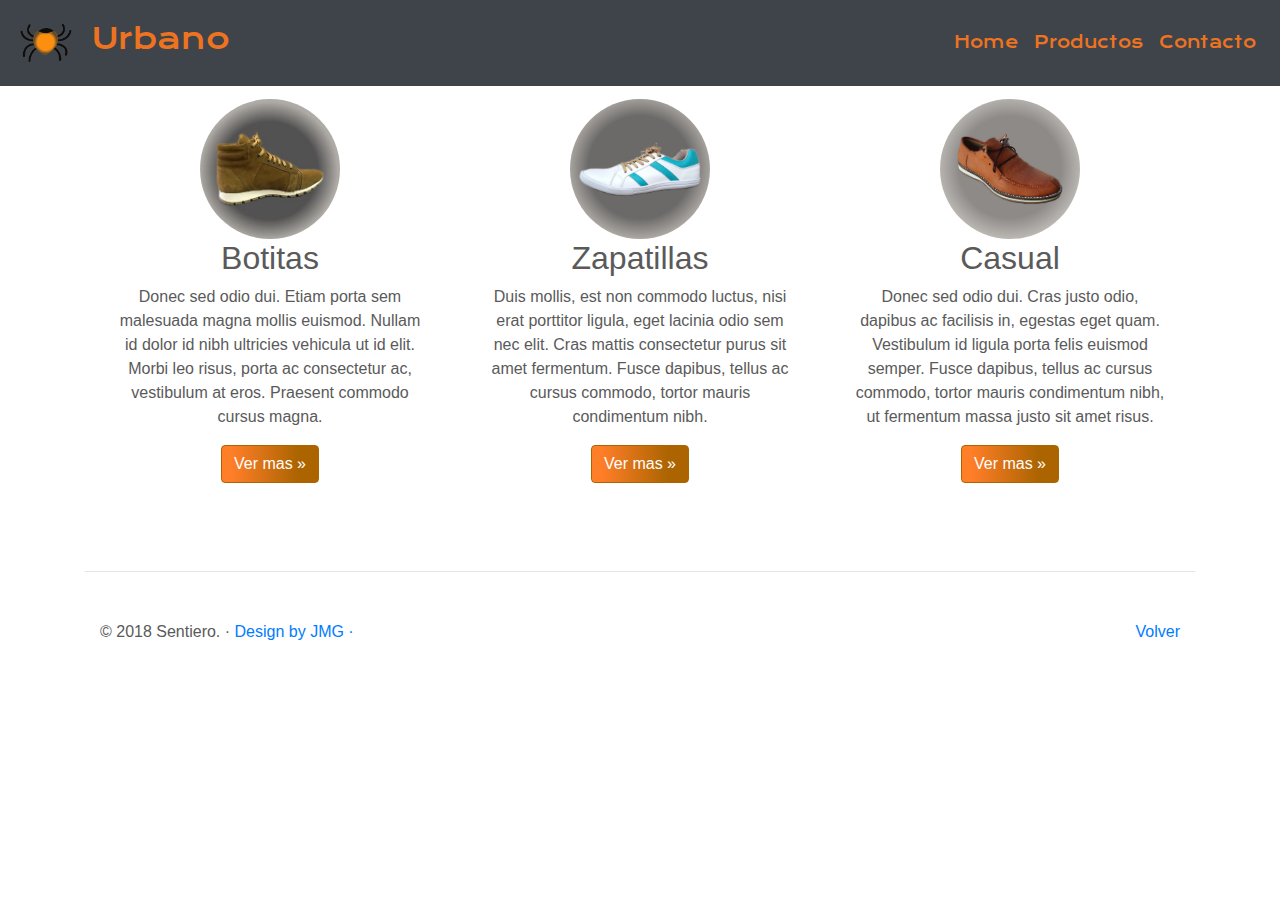
<file: urbano.html>
<!doctype html>
<html lang="en">
  <head>
    <meta charset="utf-8">
    <meta name="viewport" content="width=device-width, initial-scale=1, shrink-to-fit=no">
    

    <title>Sentiero-Urbano</title>

    <!-- Bootstrap core CSS -->
    <link rel="stylesheet" href="https://maxcdn.bootstrapcdn.com/bootstrap/4.0.0/css/bootstrap.min.css" integrity="sha384-Gn5384xqQ1aoWXA+058RXPxPg6fy4IWvTNh0E263XmFcJlSAwiGgFAW/dAiS6JXm" crossorigin="anonymous">

    <!-- Custom styles for this template -->
    <link href="css/carousel.css" rel="stylesheet">
    <link rel="stylesheet" href="css/style.css">
    <link href="https://fonts.googleapis.com/css?family=Krona+One" rel="stylesheet">
    
  </head>
  <body>
    
    <header>
      <nav class="navbar navbar-expand-md navbar-dark fixed-top bg-dark">
        <a class="navbar-brand" href="index.html"><img src="imagenes/logo.png" alt=""></a>
        <h1>Urbano</h1>
        <button class="navbar-toggler" type="button" data-toggle="collapse" data-target="#navbarCollapse" aria-controls="navbarCollapse" aria-expanded="false" aria-label="Toggle navigation">
          <span class="navbar-toggler-icon"></span>
        </button>
        <div class="collapse navbar-collapse" id="navbarCollapse">
          <ul class="navbar-nav mr-auto">
            <li class="nav-item active">
              <a class="nav-link" href="index.html">Home <span class="sr-only">(current)</span></a>
            </li>
            <li class="nav-item">
              <a class="nav-link" href="index.html#productos">Productos</a>
            </li>
            <li class="nav-item">
              <a class="nav-link" href="index.html#contacto">Contacto</a>
            </li>
            <!--<li class="nav-item">
              <a class="nav-link disabled" href="#">Disabled</a>
            </li>-->
          </ul>
          <!--<form class="form-inline mt-2 mt-md-0">
            <input class="form-control mr-sm-2" type="text" placeholder="Search" aria-label="Search">
            <button class="btn btn-outline-success my-2 my-sm-0" type="submit">Search</button>
          </form>-->
        </div>
      </nav>
    </header>

    <main role="main">

    

      <!-- START THE FEATURETTES -->

      <hr class="featurette-divider">

      

      <!--<hr class="featurette-divider">

      <div class="row featurette">
        <div class="col-md-7 order-md-2">
          <h2 class="featurette-heading">Oh yeah, it's that good. <span class="text-muted">See for yourself.</span></h2>
          <p class="lead">Donec ullamcorper nulla non metus auctor fringilla. Vestibulum id ligula porta felis euismod semper. Praesent commodo cursus magna, vel scelerisque nisl consectetur. Fusce dapibus, tellus ac cursus commodo.</p>
        </div>
        <div class="col-md-5 order-md-1">
          <img class="featurette-image img-fluid mx-auto" data-src="holder.js/500x500/auto" alt="Generic placeholder image">
        </div>
      </div>

      <hr class="featurette-divider">

      <div class="row featurette">
        <div class="col-md-7">
          <h2 class="featurette-heading">And lastly, this one. <span class="text-muted">Checkmate.</span></h2>
          <p class="lead">Donec ullamcorper nulla non metus auctor fringilla. Vestibulum id ligula porta felis euismod semper. Praesent commodo cursus magna, vel scelerisque nisl consectetur. Fusce dapibus, tellus ac cursus commodo.</p>
        </div>
        <div class="col-md-5">
          <img class="featurette-image img-fluid mx-auto" data-src="holder.js/500x500/auto" alt="Generic placeholder image">
        </div>
      </div>-->
      

      <!-- /END THE FEATURETTES -->

    <!-- /.container -->

      <!-- Marketing messaging and featurettes
      ================================================== -->
      <!-- Wrap the rest of the page in another container to center all the content. -->

      <div class="container marketing">

        <!-- Three columns of text below the carousel -->
        
        <div class="row">
          
          <div class="col-lg-4">
            <img class="rounded-circle" src="imagenes/urbano.jpg" alt="Generic placeholder image" width="140" height="140">
            <h2>Botitas</h2>
            <p>Donec sed odio dui. Etiam porta sem malesuada magna mollis euismod. Nullam id dolor id nibh ultricies vehicula ut id elit. Morbi leo risus, porta ac consectetur ac, vestibulum at eros. Praesent commodo cursus magna.</p>
            <p><a class="btn btn-secondary" href="botitas.html" role="button">Ver mas &raquo;</a></p>
          </div><!-- /.col-lg-4 -->
          <div class="col-lg-4">
            <img class="rounded-circle" src="imagenes/zapatilla.jpg" alt="Generic placeholder image" width="140" height="140">
            <h2>Zapatillas</h2>
            <p>Duis mollis, est non commodo luctus, nisi erat porttitor ligula, eget lacinia odio sem nec elit. Cras mattis consectetur purus sit amet fermentum. Fusce dapibus, tellus ac cursus commodo, tortor mauris condimentum nibh.</p>
            <p><a class="btn btn-secondary" href="zapatillas.html" role="button">Ver mas &raquo;</a></p>
          </div><!-- /.col-lg-4 -->
          <div class="col-lg-4">
            <img class="rounded-circle" src="imagenes/casual.jpg" alt="Generic placeholder image" width="140" height="140">
            <h2>Casual</h2>
            <p>Donec sed odio dui. Cras justo odio, dapibus ac facilisis in, egestas eget quam. Vestibulum id ligula porta felis euismod semper. Fusce dapibus, tellus ac cursus commodo, tortor mauris condimentum nibh, ut fermentum massa justo sit amet risus.</p>
            <p><a class="btn btn-secondary" href="casual.html" role="button">Ver mas &raquo;</a></p>
          </div><!-- /.col-lg-4 -->
        </div><!-- /.row -->
        

      <hr class="featurette-divider"> 
                                                                
    



      <!-- FOOTER -->
      <footer class="container">
        <p class="float-right"><a href="#">Volver</a></p>
        <p>&copy; 2018 Sentiero. &middot; <a href="#">Design by JMG &middot;</a></p>
      </footer>
    </main>

    <!-- Bootstrap core JavaScript
    ================================================== -->
    <!-- Placed at the end of the document so the pages load faster -->
    <script src="https://code.jquery.com/jquery-3.2.1.slim.min.js" integrity="sha384-KJ3o2DKtIkvYIK3UENzmM7KCkRr/rE9/Qpg6aAZGJwFDMVNA/GpGFF93hXpG5KkN" crossorigin="anonymous"></script>
<script src="https://cdnjs.cloudflare.com/ajax/libs/popper.js/1.12.9/umd/popper.min.js" integrity="sha384-ApNbgh9B+Y1QKtv3Rn7W3mgPxhU9K/ScQsAP7hUibX39j7fakFPskvXusvfa0b4Q" crossorigin="anonymous"></script>
<script src="https://maxcdn.bootstrapcdn.com/bootstrap/4.0.0/js/bootstrap.min.js" integrity="sha384-JZR6Spejh4U02d8jOt6vLEHfe/JQGiRRSQQxSfFWpi1MquVdAyjUar5+76PVCmYl" crossorigin="anonymous"></script>
<script src="index.js"></script>
  </body>
</html>
</file>
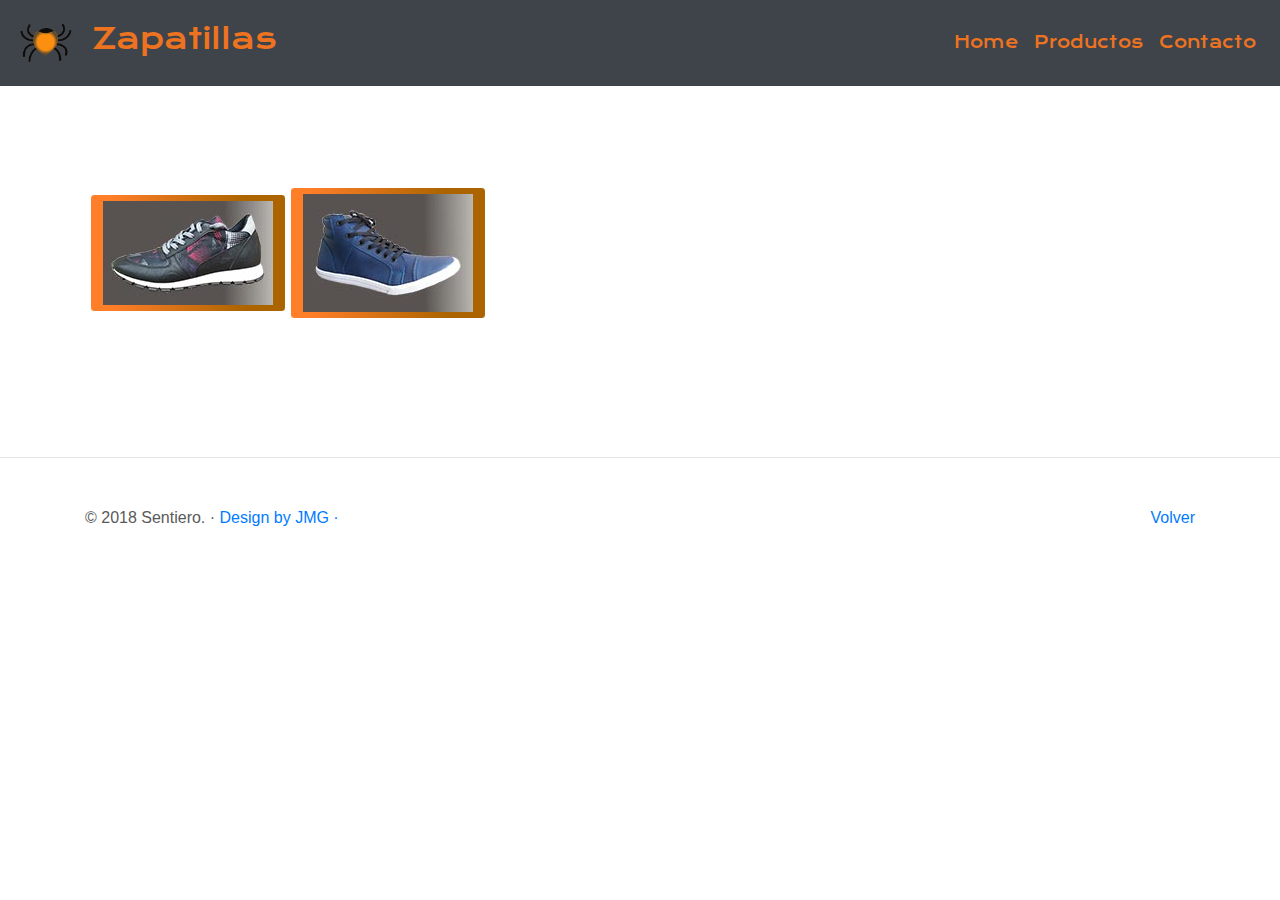
<file: zapatillas.html>
<!doctype html>
<html lang="en">
  <head>
    <meta charset="utf-8">
    <meta name="viewport" content="width=device-width, initial-scale=1, shrink-to-fit=no">
    

    <title>Sentiero-Urbano-Zapatillas</title>

    <!-- Bootstrap core CSS -->
    <link rel="stylesheet" href="https://maxcdn.bootstrapcdn.com/bootstrap/4.0.0/css/bootstrap.min.css" integrity="sha384-Gn5384xqQ1aoWXA+058RXPxPg6fy4IWvTNh0E263XmFcJlSAwiGgFAW/dAiS6JXm" crossorigin="anonymous">

    <!-- Custom styles for this template -->
    <link href="css/carousel.css" rel="stylesheet">
    <link rel="stylesheet" href="css/style.css">
    <link href="https://fonts.googleapis.com/css?family=Krona+One" rel="stylesheet">
    
  </head>
  <body>
    
    <header>
      <nav class="navbar navbar-expand-md navbar-dark fixed-top bg-dark">
        <a class="navbar-brand" href="index.html"><img src="imagenes/logo.png" alt=""></a>
        <h1>Zapatillas</h1>
        <button class="navbar-toggler" type="button" data-toggle="collapse" data-target="#navbarCollapse" aria-controls="navbarCollapse" aria-expanded="false" aria-label="Toggle navigation">
          <span class="navbar-toggler-icon"></span>
        </button>
        <div class="collapse navbar-collapse" id="navbarCollapse">
          <ul class="navbar-nav mr-auto">
            <li class="nav-item active">
              <a class="nav-link" href="index.html">Home <span class="sr-only">(current)</span></a>
            </li>
            <li class="nav-item">
              <a class="nav-link" href="index.html#productos">Productos</a>
            </li>
            <li class="nav-item">
              <a class="nav-link" href="index.html#contacto">Contacto</a>
            </li>
            <!--<li class="nav-item">
              <a class="nav-link disabled" href="#">Disabled</a>
            </li>-->
          </ul>
          <!--<form class="form-inline mt-2 mt-md-0">
            <input class="form-control mr-sm-2" type="text" placeholder="Search" aria-label="Search">
            <button class="btn btn-outline-success my-2 my-sm-0" type="submit">Search</button>
          </form>-->
        </div>
      </nav>
    </header>

    <main role="main">

    

      <!-- START THE FEATURETTES -->

      <hr class="featurette-divider">

      

      <!--<hr class="featurette-divider">

      <div class="row featurette">
        <div class="col-md-7 order-md-2">
          <h2 class="featurette-heading">Oh yeah, it's that good. <span class="text-muted">See for yourself.</span></h2>
          <p class="lead">Donec ullamcorper nulla non metus auctor fringilla. Vestibulum id ligula porta felis euismod semper. Praesent commodo cursus magna, vel scelerisque nisl consectetur. Fusce dapibus, tellus ac cursus commodo.</p>
        </div>
        <div class="col-md-5 order-md-1">
          <img class="featurette-image img-fluid mx-auto" data-src="holder.js/500x500/auto" alt="Generic placeholder image">
        </div>
      </div>

      <hr class="featurette-divider">

      <div class="row featurette">
        <div class="col-md-7">
          <h2 class="featurette-heading">And lastly, this one. <span class="text-muted">Checkmate.</span></h2>
          <p class="lead">Donec ullamcorper nulla non metus auctor fringilla. Vestibulum id ligula porta felis euismod semper. Praesent commodo cursus magna, vel scelerisque nisl consectetur. Fusce dapibus, tellus ac cursus commodo.</p>
        </div>
        <div class="col-md-5">
          <img class="featurette-image img-fluid mx-auto" data-src="holder.js/500x500/auto" alt="Generic placeholder image">
        </div>
      </div>-->
      

      <!-- /END THE FEATURETTES -->

    <!-- /.container -->

      <!-- Marketing messaging and featurettes
      ================================================== -->
      <!-- Wrap the rest of the page in another container to center all the content. -->

      
      <div class="grid"> 
        <button type="button" class="btn btn-primary" data-toggle="modal" data-target="#1ModalCenter">
            <img src="imagenes/thumbzapatilla2.jpg" alt=""/>
          </button></a>
        <button type="button" class="btn btn-primary" data-toggle="modal" data-target="#2ModalCenter">
            <img src="imagenes/thumbbota2.jpg" alt=""/>
          </button>
        
                    
    </div>
    <div class="modal fade" id="1ModalCenter" tabindex="-1" role="dialog" aria-labelledby="exampleModalCenterTitle" aria-hidden="true">
        <div class="modal-dialog modal-dialog-centered" role="document">
          <div class="modal-content">
            <div class="modal-header">
                    <h5 class="modal-title" id="exampleModalLabel">Modelo: Zapatilla Comet</h5>
              
              <button type="button" class="close" data-dismiss="modal" aria-label="Close">
                <span aria-hidden="true">&times;</span>
              </button>
            </div>
            <div class="modal-body">
             <img class="foto-galeria" src="imagenes/athumbzapatilla2.jpg" alt="">
            </div>
            <div class="modal-footer"><p>Este es el comentario de la zapatilla</p></div>    
          </div>
        </div>
      </div>
      <div class="modal fade" id="2ModalCenter" tabindex="-1" role="dialog" aria-labelledby="exampleModalCenterTitle" aria-hidden="true">
        <div class="modal-dialog modal-dialog-centered" role="document">
          <div class="modal-content">
            <div class="modal-header">
                    <h5 class="modal-title" id="exampleModalLabel">Modelo: Bota Kiricocho</h5>
              <button type="button" class="close" data-dismiss="modal" aria-label="Close">
                <span aria-hidden="true">&times;</span>
              </button>
            </div>
            <div class="modal-body">
             <img class="foto-galeria" src="imagenes/athumbbota2.jpg" alt="">
            </div>
            
          </div>
        </div>
      </div>
                                           
    


      <hr class="featurette-divider">
      <!-- FOOTER -->
      <footer class="container">
        <p class="float-right"><a href="#">Volver</a></p>
        <p>&copy; 2018 Sentiero. &middot; <a href="#">Design by JMG &middot;</a></p>
      </footer>
    </main>

    <!-- Bootstrap core JavaScript
    ================================================== -->
    <!-- Placed at the end of the document so the pages load faster -->
    <script src="https://code.jquery.com/jquery-3.2.1.slim.min.js" integrity="sha384-KJ3o2DKtIkvYIK3UENzmM7KCkRr/rE9/Qpg6aAZGJwFDMVNA/GpGFF93hXpG5KkN" crossorigin="anonymous"></script>
<script src="https://cdnjs.cloudflare.com/ajax/libs/popper.js/1.12.9/umd/popper.min.js" integrity="sha384-ApNbgh9B+Y1QKtv3Rn7W3mgPxhU9K/ScQsAP7hUibX39j7fakFPskvXusvfa0b4Q" crossorigin="anonymous"></script>
<script src="https://maxcdn.bootstrapcdn.com/bootstrap/4.0.0/js/bootstrap.min.js" integrity="sha384-JZR6Spejh4U02d8jOt6vLEHfe/JQGiRRSQQxSfFWpi1MquVdAyjUar5+76PVCmYl" crossorigin="anonymous"></script>
<script src="index.js"></script>
  </body>
</html>
</file>
<file: css/carousel.css>
/* GLOBAL STYLES
-------------------------------------------------- */
/* Padding below the footer and lighter body text */

body {
  padding-top: 3rem;
  padding-bottom: 3rem;
  color: #5a5a5a;
}


/* CUSTOMIZE THE CAROUSEL
-------------------------------------------------- */

/* Carousel base class */
.carousel {
  margin-bottom: 4rem;
}
/* Since positioning the image, we need to help out the caption */
.carousel-caption {
  bottom: 3rem;
  z-index: 10;
}

/* Declare heights because of positioning of img element */
.carousel-item {
  height: 32rem;
  background-color: #777;
}
.carousel-item > img {
  position: absolute;
  top: 0;
  left: 0;
  min-width: 100%;
  height: 32rem;
}


/* MARKETING CONTENT
-------------------------------------------------- */

/* Center align the text within the three columns below the carousel */
.marketing .col-lg-4 {
  margin-bottom: 1.5rem;
  text-align: center;
}
.marketing h2 {
  font-weight: 400;
}
.marketing .col-lg-4 p {
  margin-right: .75rem;
  margin-left: .75rem;
}


/* Featurettes
------------------------- */

.featurette-divider {
  margin: 5rem 0; /* Space out the Bootstrap <hr> more */
}

/* Thin out the marketing headings */
.featurette-heading {
  font-weight: 300;
  line-height: 1;
  letter-spacing: -.05rem;
}


/* RESPONSIVE CSS
-------------------------------------------------- */

@media (min-width: 40em) {
  /* Bump up size of carousel content */
  .carousel-caption p {
    margin-bottom: 1.25rem;
    font-size: 1.25rem;
    line-height: 1.4;
  }

  .featurette-heading {
    font-size: 50px;
  }
}

@media (min-width: 62em) {
  .featurette-heading {
    margin-top: 7rem;
  }
}
</file>
<file: css/style.css>
.navbar-brand img {
  width: 60px;
}
body {
  padding-top: 0;
  /*overflow-x:hidden;*/
}
.bg-dark {
  opacity: 0.95;
}
.mr-auto {
  margin-right: 0 !important;
  margin-left: auto !important;
}
.navbar h1 {
  animation-name: swing;
  animation-duration: 1s;
  color: #ec6c16;
  opacity: initial;
  font-size: 1.8em;
  font-family: 'Krona One', sans-serif;
  margin-right: 23px;
}
.carousel-indicators li {
  border-radius: 25px;
  width: 11px;
  height: 11px;
}
.btn-primary {
  background: -webkit-gradient(
    linear,
    80% 20%,
    10% 21%,
    from(#ab6400),
    to(#ff7e28)
  );
  border-color: #ffffff;
}
.btn-primary:hover {
  color: #fff;
  background: -webkit-gradient(
    radial,
    123 101,
    0,
    220 -257,
    465,
    from(#866400),
    to(#ff4e28)
  );
  border-color: #000000;
}
.navbar-dark .navbar-nav .active > .nav-link,
.navbar-dark .navbar-nav .nav-link.active,
.navbar-dark .navbar-nav .nav-link.show,
.navbar-dark .navbar-nav .show > .nav-link {
  color: #ec6c16;
  font-family: 'Krona One', sans-serif;
}
.navbar-dark .navbar-nav .nav-link {
  color: #ec6c16;
  font-family: 'Krona One', sans-serif;
}
.row {
  margin-top: 50px;
  margin-left: 0;
  margin-right: 0;
}
button:focus {
  outline: 5px auto #fff;
}
.btn-primary:not(:disabled):not(.disabled).active,
.btn-primary:not(:disabled):not(.disabled):active,
.show > .btn-primary.dropdown-toggle {
  color: #fff;
  background-color: #ff4e28;
  border-color: #ff4e28;
}
@media (min-width: 62em) {
  .featurette-heading {
    margin-top: 0rem;
  }
}
.col-md-7 {
  padding: 0 60px 0 60px;
}
@media (min-width: 768px) {
  .col-md-7 {
    -webkit-box-flex: none;
    -ms-flex: none;
    flex: none;
    max-width: none;
    padding: 0 200px 0 200px;
  }
}
.featurette-divider {
  margin: 3em 0 !important;
}
.col-md-7 h2 {
  text-align: center;
  margin-bottom: 30px;
}
#productos {
  font-weight: 300;
  line-height: 1;
  letter-spacing: -.05rem;
  font-size: 50px;
  text-align: center;
  padding: 50px 30px 10px 30px;
}
.lead {
  margin-bottom: 30px;
}
@media (max-width: 640px) {
  .col-md-7 h2 {
    font-size: 40px;
  }
}
@media (max-width: 370px) {
  .navbar h1 {
    animation-name: swing;
    animation-duration: 1s;
    color: #ec6c16;
    opacity: initial;
    font-size: 1.4em;
    font-family: 'Krona One', sans-serif;
    margin-right: 23px;
  }
}
@media (max-width: 330px) {
  .navbar h1 {
    animation-name: swing;
    animation-duration: 1s;
    color: #ec6c16;
    opacity: initial;
    font-size: 1em;
    font-family: 'Krona One', sans-serif;
    margin-right: 23px;
  }
}
.btn-secondary {
  background: -webkit-gradient(
    linear,
    80% 20%,
    10% 21%,
    from(#ab6400),
    to(#ff7e28)
  );
  border-color: #ffffff;
  border-color: #ab6400;
}
.text-center {
  font-weight: 300;
  line-height: 1;
  letter-spacing: -.05rem;
  font-size: 50px;
  text-align: center;
  padding: 0px 30px 10px 30px;
}
.form-group {
  margin-bottom: 0;
}
.grid {
  padding: 90px;
}
.foto-galeria {
  max-width: 100%;
}
.btn.focus,
.btn:focus {
  outline: none;
  box-shadow: none;
}
.modal-body {
  text-align: center;
}
.modal-footer p {
  margin-right: 5%;
}

@keyframes swing {
  20% {
    -webkit-transform: rotate3d(0, 0, 1, 15deg);
    transform: rotate3d(0, 0, 1, 15deg);
  }

  40% {
    -webkit-transform: rotate3d(0, 0, 1, -10deg);
    transform: rotate3d(0, 0, 1, -10deg);
  }

  60% {
    -webkit-transform: rotate3d(0, 0, 1, 5deg);
    transform: rotate3d(0, 0, 1, 5deg);
  }

  80% {
    -webkit-transform: rotate3d(0, 0, 1, -5deg);
    transform: rotate3d(0, 0, 1, -5deg);
  }

  to {
    -webkit-transform: rotate3d(0, 0, 1, 0deg);
    transform: rotate3d(0, 0, 1, 0deg);
  }
}
</file>
